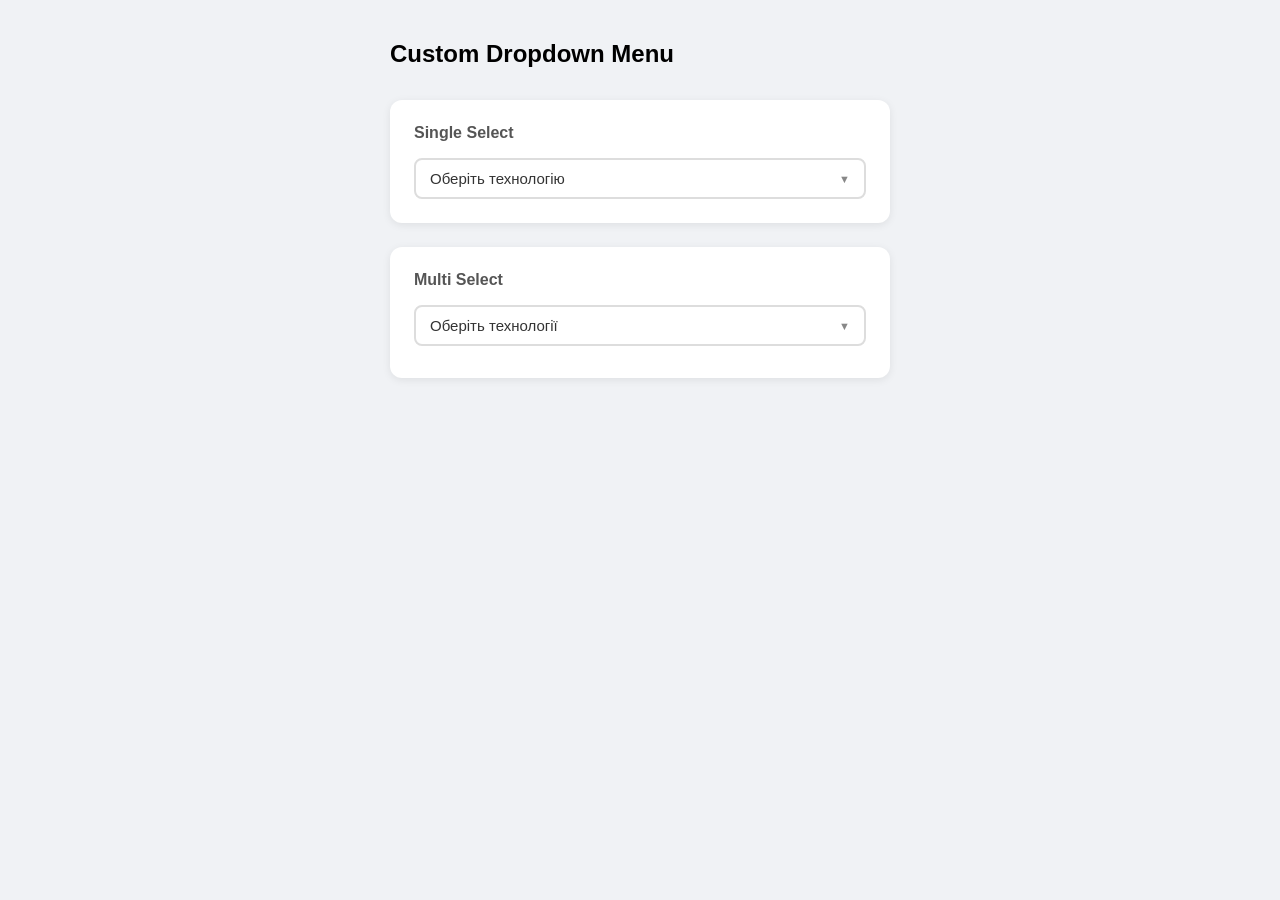
<file: lesson6/index.html>
<!DOCTYPE html>
<html lang="uk">
<head>
    <meta charset="UTF-8">
    <meta name="viewport" content="width=device-width, initial-scale=1.0">
    <title>Custom Dropdown</title>
    <link rel="stylesheet" href="style.css">
</head>
<body>
    <div class="container">
        <h1>Custom Dropdown Menu</h1>

        <section>
            <h2>Single Select</h2>
            <div class="dropdown" id="single-dropdown">
                <button class="dropdown-trigger" aria-haspopup="listbox" aria-expanded="false">
                    <span class="dropdown-value">Оберіть технологію</span>
                    <span class="arrow">▼</span>
                </button>
                <div class="dropdown-menu">
                    <input type="text" class="dropdown-search" placeholder="Пошук..." aria-label="Пошук">
                    <div class="options-list"></div>
                </div>
            </div>
        </section>

        <section>
            <h2>Multi Select</h2>
            <div class="dropdown" id="multi-dropdown">
                <button class="dropdown-trigger" aria-haspopup="listbox" aria-expanded="false">
                    <span class="dropdown-value">Оберіть технології</span>
                    <span class="badge" hidden>0</span>
                    <span class="arrow">▼</span>
                </button>
                <div class="selected-tags"></div>
                <div class="dropdown-menu">
                    <input type="text" class="dropdown-search" placeholder="Пошук..." aria-label="Пошук">
                    <div class="dropdown-actions">
                        <button class="btn-select-all">Select All</button>
                        <button class="btn-clear-all">Clear All</button>
                    </div>
                    <div class="options-list"></div>
                </div>
            </div>
        </section>
    </div>

    <script src="script.js"></script>
</body>
</html>
</file>
<file: lesson6/style.css>
* {
    box-sizing: border-box;
    margin: 0;
    padding: 0;
}

body {
    font-family: sans-serif;
    background: #f0f2f5;
    padding: 40px 20px;
}

.container {
    max-width: 500px;
    margin: 0 auto;
}

h1 {
    margin-bottom: 32px;
    font-size: 24px;
}

section {
    background: #fff;
    border-radius: 12px;
    padding: 24px;
    margin-bottom: 24px;
    box-shadow: 0 2px 8px rgba(0,0,0,0.08);
}

h2 {
    margin-bottom: 16px;
    font-size: 16px;
    color: #555;
}

/* Dropdown */
.dropdown {
    position: relative;
}

.dropdown-trigger {
    width: 100%;
    padding: 10px 14px;
    border: 2px solid #ddd;
    border-radius: 8px;
    background: #fff;
    cursor: pointer;
    display: flex;
    align-items: center;
    gap: 8px;
    font-size: 15px;
    transition: border-color 0.15s;
}

.dropdown-trigger:hover {
    border-color: #999;
}

.dropdown-trigger:focus-visible {
    outline: none;
    border-color: #4f6ef7;
}

.dropdown-trigger[aria-expanded="true"] {
    border-color: #4f6ef7;
}

.dropdown-value {
    flex: 1;
    text-align: left;
    color: #333;
}

.arrow {
    font-size: 11px;
    color: #888;
    transition: transform 0.2s;
}

.dropdown-trigger[aria-expanded="true"] .arrow {
    transform: rotate(180deg);
}

.badge {
    background: #4f6ef7;
    color: #fff;
    border-radius: 12px;
    padding: 1px 8px;
    font-size: 12px;
    font-weight: 600;
}

/* Menu */
.dropdown-menu {
    position: absolute;
    top: calc(100% + 6px);
    left: 0;
    right: 0;
    background: #fff;
    border: 2px solid #4f6ef7;
    border-radius: 8px;
    box-shadow: 0 8px 24px rgba(0,0,0,0.12);
    z-index: 100;
    visibility: hidden;
    opacity: 0;
    transform: translateY(-6px);
    transition: opacity 0.15s, transform 0.15s, visibility 0.15s;
    pointer-events: none;
}

.dropdown-menu.open {
    visibility: visible;
    opacity: 1;
    transform: translateY(0);
    pointer-events: all;
}

.dropdown-search {
    width: 100%;
    padding: 10px 14px;
    border: none;
    border-bottom: 1px solid #eee;
    border-radius: 8px 8px 0 0;
    font-size: 14px;
    outline: none;
}

.dropdown-actions {
    display: flex;
    gap: 8px;
    padding: 8px 12px;
    border-bottom: 1px solid #eee;
}

.dropdown-actions button {
    font-size: 12px;
    padding: 4px 10px;
    border: 1px solid #ddd;
    border-radius: 4px;
    background: #f9f9f9;
    cursor: pointer;
    transition: background 0.1s;
}

.dropdown-actions button:hover {
    background: #eee;
}

/* Options list */
.options-list {
    max-height: 260px;
    overflow-y: auto;
    padding: 4px 0;
}

/* Custom scrollbar */
.options-list::-webkit-scrollbar {
    width: 6px;
}
.options-list::-webkit-scrollbar-track {
    background: #f9f9f9;
}
.options-list::-webkit-scrollbar-thumb {
    background: #ccc;
    border-radius: 3px;
}
.options-list::-webkit-scrollbar-thumb:hover {
    background: #aaa;
}

.option-group {
    padding: 6px 14px 4px;
    font-size: 11px;
    font-weight: 700;
    text-transform: uppercase;
    color: #999;
    letter-spacing: 0.5px;
}

.option {
    padding: 8px 14px;
    cursor: pointer;
    font-size: 14px;
    color: #333;
    transition: background 0.1s;
}

.option:hover,
.option.focused {
    background: #f0f4ff;
}

.option.selected {
    color: #4f6ef7;
    font-weight: 600;
}

/* Multi select */
.checkbox-option {
    display: flex;
    align-items: center;
    gap: 10px;
    padding: 8px 14px;
    cursor: pointer;
    font-size: 14px;
    color: #333;
    transition: background 0.1s;
}

.checkbox-option:hover,
.checkbox-option.focused {
    background: #f0f4ff;
}

.checkbox-option input[type="checkbox"] {
    accent-color: #4f6ef7;
    width: 15px;
    height: 15px;
    cursor: pointer;
}

.checkbox-option.selected span {
    color: #4f6ef7;
    font-weight: 500;
}

/* Search highlight */
mark {
    background: #ffe066;
    border-radius: 2px;
    padding: 0 1px;
}

/* Tags */
.selected-tags {
    display: flex;
    flex-wrap: wrap;
    gap: 6px;
    margin-top: 8px;
    min-height: 0;
}

.tag {
    display: flex;
    align-items: center;
    gap: 4px;
    background: #e8edff;
    color: #4f6ef7;
    border-radius: 6px;
    padding: 3px 8px;
    font-size: 13px;
}

.tag button {
    background: none;
    border: none;
    cursor: pointer;
    color: #4f6ef7;
    font-size: 15px;
    line-height: 1;
    padding: 0;
    opacity: 0.6;
}

.tag button:hover {
    opacity: 1;
}
</file>
